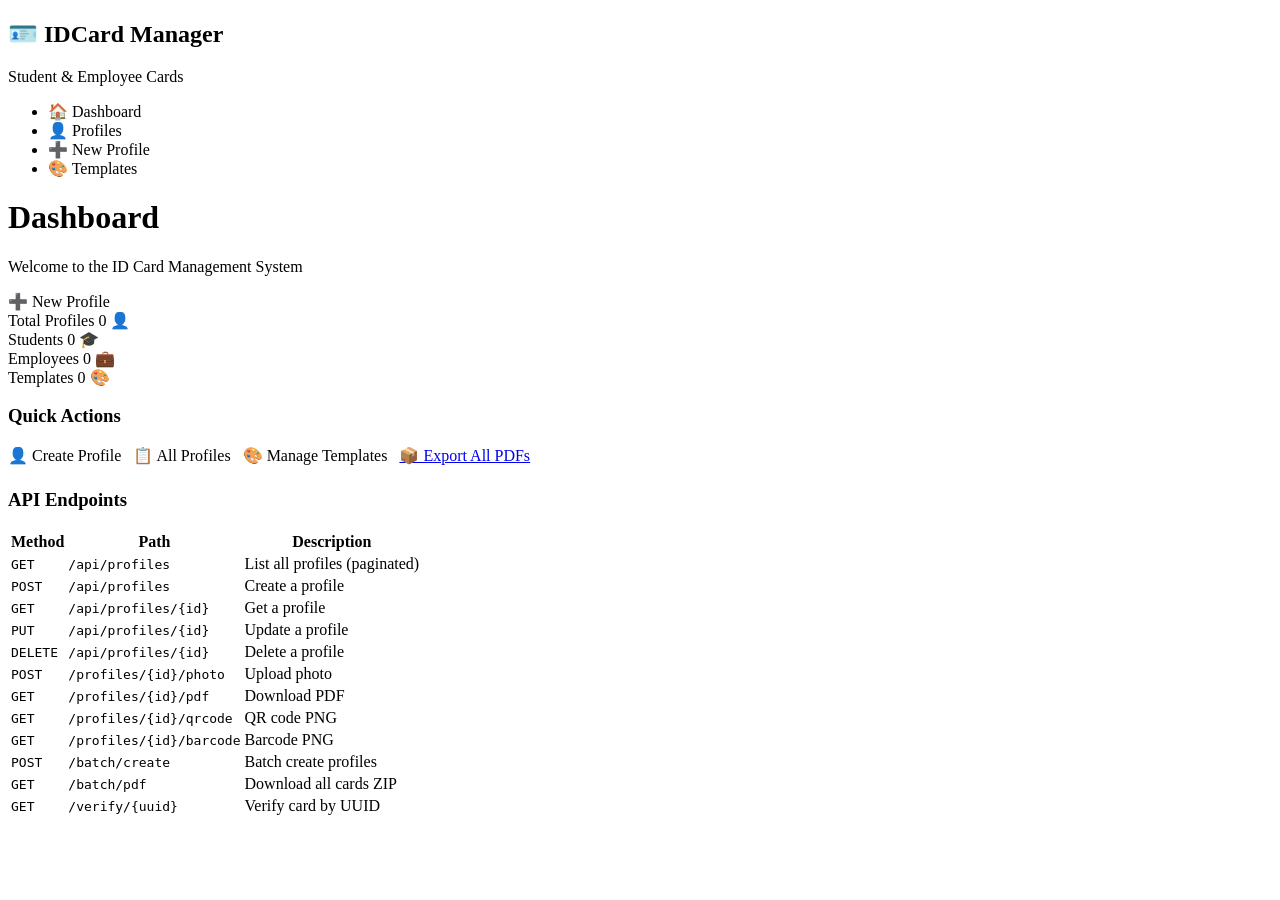
<file: src/main/resources/templates/index.html>
<!DOCTYPE html>
<html lang="en" xmlns:th="http://www.thymeleaf.org">
<head>
    <meta charset="UTF-8"/>
    <meta name="viewport" content="width=device-width, initial-scale=1.0"/>
    <title>ID Card Management System</title>
    <meta name="description" content="Manage and generate ID cards for students, employees, and users."/>
    <link rel="stylesheet" th:href="@{/css/style.css}"/>
</head>
<body>
<div class="app-wrapper">

    <!-- Sidebar -->
    <aside class="sidebar">
        <div class="sidebar-logo">
            <h2>🪪 IDCard Manager</h2>
            <p>Student & Employee Cards</p>
        </div>
        <ul class="sidebar-nav">
            <li><a th:href="@{/}" class="active"><span class="icon">🏠</span> Dashboard</a></li>
            <li><a th:href="@{/profiles}"><span class="icon">👤</span> Profiles</a></li>
            <li><a th:href="@{/profiles/new}"><span class="icon">➕</span> New Profile</a></li>
            <li><a th:href="@{/templates}"><span class="icon">🎨</span> Templates</a></li>
        </ul>
    </aside>

    <!-- Main -->
    <main class="main-content">
        <div class="page-header">
            <div>
                <h1>Dashboard</h1>
                <p>Welcome to the ID Card Management System</p>
            </div>
            <a th:href="@{/profiles/new}" class="btn btn-primary">➕ New Profile</a>
        </div>

        <div class="stats-grid">
            <div class="stat-card stat-accent">
                <span class="stat-label">Total Profiles</span>
                <span class="stat-value" th:text="${totalProfiles ?: 0}">0</span>
                <span class="stat-icon">👤</span>
            </div>
            <div class="stat-card stat-success">
                <span class="stat-label">Students</span>
                <span class="stat-value" th:text="${studentCount ?: 0}">0</span>
                <span class="stat-icon">🎓</span>
            </div>
            <div class="stat-card stat-warning">
                <span class="stat-label">Employees</span>
                <span class="stat-value" th:text="${employeeCount ?: 0}">0</span>
                <span class="stat-icon">💼</span>
            </div>
            <div class="stat-card stat-info">
                <span class="stat-label">Templates</span>
                <span class="stat-value" th:text="${templateCount ?: 0}">0</span>
                <span class="stat-icon">🎨</span>
            </div>
        </div>

        <div class="card">
            <div class="card-header">
                <h3>Quick Actions</h3>
            </div>
            <div class="card-body">
                <div style="display:flex;gap:12px;flex-wrap:wrap;">
                    <a th:href="@{/profiles/new}" class="btn btn-primary">👤 Create Profile</a>
                    <a th:href="@{/profiles}" class="btn btn-outline">📋 All Profiles</a>
                    <a th:href="@{/templates}" class="btn btn-outline">🎨 Manage Templates</a>
                    <a href="/batch/pdf" class="btn btn-outline">📦 Export All PDFs</a>
                </div>
            </div>
        </div>

        <div style="margin-top:24px;" class="card">
            <div class="card-header">
                <h3>API Endpoints</h3>
            </div>
            <div class="card-body">
                <div class="table-wrap">
                    <table>
                        <thead><tr><th>Method</th><th>Path</th><th>Description</th></tr></thead>
                        <tbody>
                            <tr><td><code>GET</code></td><td><code>/api/profiles</code></td><td>List all profiles (paginated)</td></tr>
                            <tr><td><code>POST</code></td><td><code>/api/profiles</code></td><td>Create a profile</td></tr>
                            <tr><td><code>GET</code></td><td><code>/api/profiles/{id}</code></td><td>Get a profile</td></tr>
                            <tr><td><code>PUT</code></td><td><code>/api/profiles/{id}</code></td><td>Update a profile</td></tr>
                            <tr><td><code>DELETE</code></td><td><code>/api/profiles/{id}</code></td><td>Delete a profile</td></tr>
                            <tr><td><code>POST</code></td><td><code>/profiles/{id}/photo</code></td><td>Upload photo</td></tr>
                            <tr><td><code>GET</code></td><td><code>/profiles/{id}/pdf</code></td><td>Download PDF</td></tr>
                            <tr><td><code>GET</code></td><td><code>/profiles/{id}/qrcode</code></td><td>QR code PNG</td></tr>
                            <tr><td><code>GET</code></td><td><code>/profiles/{id}/barcode</code></td><td>Barcode PNG</td></tr>
                            <tr><td><code>POST</code></td><td><code>/batch/create</code></td><td>Batch create profiles</td></tr>
                            <tr><td><code>GET</code></td><td><code>/batch/pdf</code></td><td>Download all cards ZIP</td></tr>
                            <tr><td><code>GET</code></td><td><code>/verify/{uuid}</code></td><td>Verify card by UUID</td></tr>
                        </tbody>
                    </table>
                </div>
            </div>
        </div>
    </main>
</div>
</body>
</html>
</file>
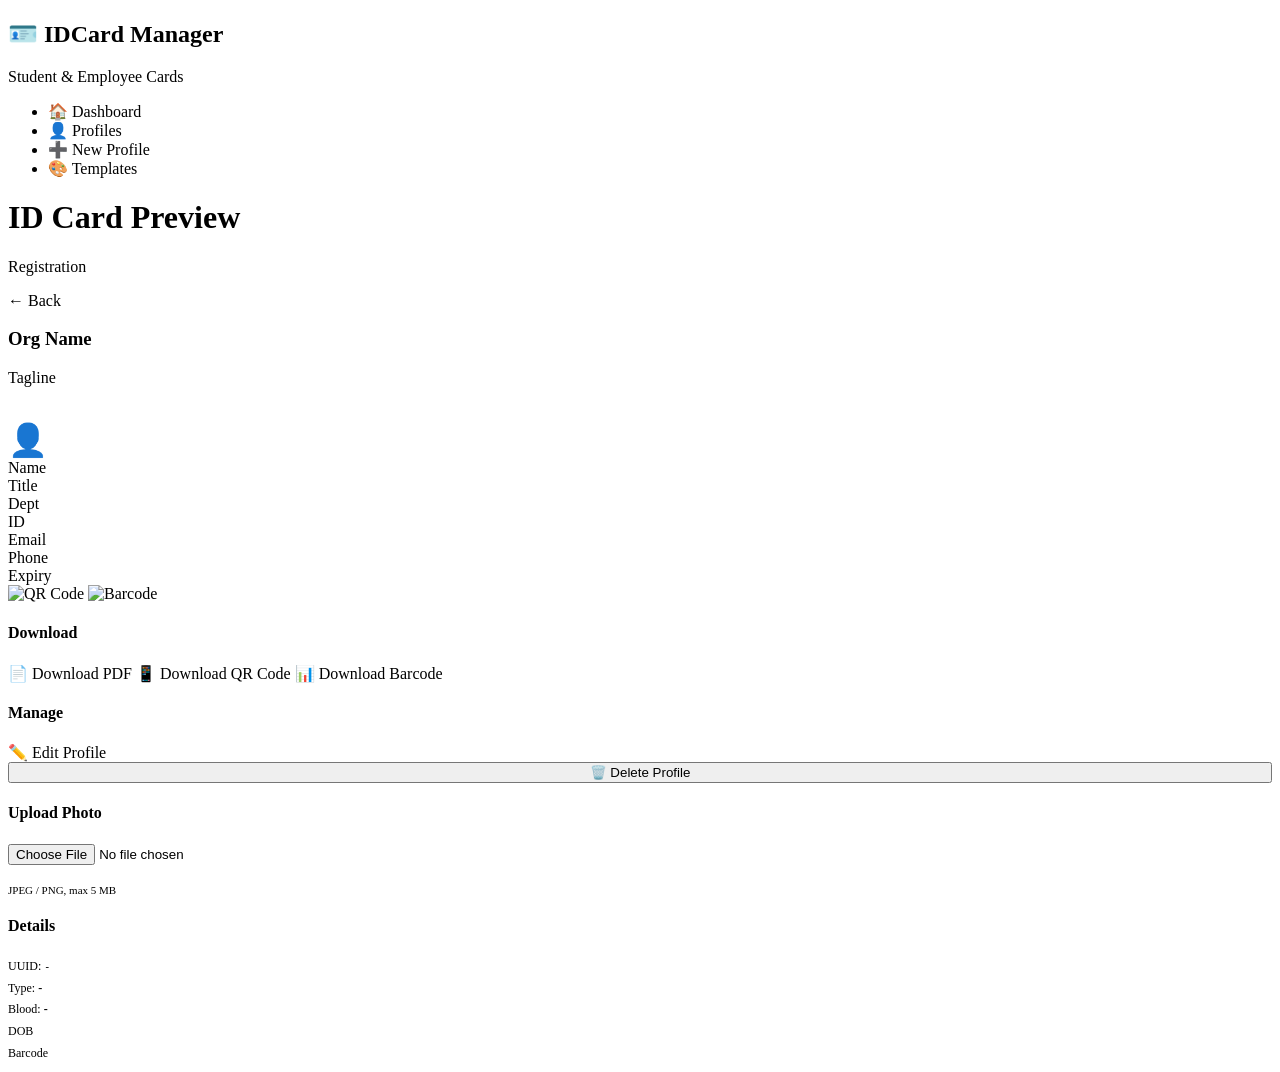
<file: src/main/resources/templates/card-preview.html>
<!DOCTYPE html>
<html lang="en" xmlns:th="http://www.thymeleaf.org">
<head>
    <meta charset="UTF-8"/>
    <meta name="viewport" content="width=device-width, initial-scale=1.0"/>
    <title th:text="${profile.fullName} + ' — ID Card Preview'">ID Card Preview</title>
    <meta name="description" content="Live ID card preview for the selected profile."/>
    <link rel="stylesheet" th:href="@{/css/style.css}"/>
    <style>
        /* Extra styles for this page */
        body { background: var(--bg-dark); }
    </style>
</head>
<body>
<div class="app-wrapper">

    <aside class="sidebar">
        <div class="sidebar-logo">
            <h2>🪪 IDCard Manager</h2>
            <p>Student &amp; Employee Cards</p>
        </div>
        <ul class="sidebar-nav">
            <li><a th:href="@{/}"><span class="icon">🏠</span> Dashboard</a></li>
            <li><a th:href="@{/profiles}" class="active"><span class="icon">👤</span> Profiles</a></li>
            <li><a th:href="@{/profiles/new}"><span class="icon">➕</span> New Profile</a></li>
            <li><a th:href="@{/templates}"><span class="icon">🎨</span> Templates</a></li>
        </ul>
    </aside>

    <main class="main-content">
        <div class="page-header">
            <div>
                <h1>ID Card Preview</h1>
                <p th:text="'Registration: ' + ${profile.registrationNumber}">Registration</p>
            </div>
            <a th:href="@{/profiles}" class="btn btn-outline">← Back</a>
        </div>

        <div class="preview-wrapper">

            <!-- ══ The ID Card ══ -->
            <div class="id-card"
                 th:style="'background:' + (${profile.template?.secondaryColor} ?: '#e0e7ff')">

                <!-- Header -->
                <div class="id-card-header"
                     th:style="'background:' + (${profile.template?.primaryColor} ?: '#1d4ed8')">
                    <h3 th:text="${profile.template?.organizationName ?: 'ITC University'}">Org Name</h3>
                    <p th:text="${profile.template?.tagline ?: ''}">Tagline</p>
                </div>

                <!-- Body -->
                <div class="id-card-body">
                    <!-- Photo -->
                    <div class="id-card-photo"
                         th:style="'background:' + (${profile.template?.primaryColor} ?: '#1d4ed8') + '33'">
                        <img th:if="${profile.hasPhoto()}"
                             th:src="@{'/profiles/' + ${profile.id} + '/photo'}"
                             th:alt="${profile.fullName}"
                             style="width:100%;height:100%;object-fit:cover;"/>
                        <span th:unless="${profile.hasPhoto()}" style="font-size:32px;">👤</span>
                    </div>

                    <!-- Info -->
                    <div class="id-card-info"
                         th:style="'color:' + (${profile.template?.textColor} ?: '#111827')">
                        <div class="name" th:text="${profile.fullName}">Name</div>
                        <div class="role"
                             th:text="${profile.title ?: profile.type.name()}">Title</div>
                        <div class="detail" th:if="${profile.department != null}"
                             th:text="'Dept: ' + ${profile.department}">Dept</div>
                        <div class="detail"
                             th:text="'ID: ' + ${profile.registrationNumber}">ID</div>
                        <div class="detail" th:if="${profile.email != null}"
                             th:text="${profile.email}">Email</div>
                        <div class="detail" th:if="${profile.phone != null}"
                             th:text="${profile.phone}">Phone</div>
                        <div class="detail" th:if="${profile.expiryDate != null}"
                             th:text="'Exp: ' + ${#temporals.format(profile.expiryDate,'dd/MM/yyyy')}">Expiry</div>
                    </div>
                </div>

                <!-- Footer: QR + Barcode -->
                <div class="id-card-footer">
                    <img th:src="@{'/profiles/' + ${profile.id} + '/qrcode'}"
                         alt="QR Code" style="height:40px;width:40px;"/>
                    <img th:src="@{'/profiles/' + ${profile.id} + '/barcode'}"
                         alt="Barcode" style="height:32px;max-width:160px;"/>
                </div>
            </div>

            <!-- ══ Actions Panel ══ -->
            <div class="preview-actions">
                <div class="action-group">
                    <h4>Download</h4>
                    <a th:href="@{'/profiles/' + ${profile.id} + '/pdf'}"
                       class="btn btn-primary" style="margin-bottom:8px;">
                        📄 Download PDF
                    </a>
                    <a th:href="@{'/profiles/' + ${profile.id} + '/qrcode'}"
                       class="btn btn-outline" style="margin-bottom:8px;" download="qrcode.png">
                        📱 Download QR Code
                    </a>
                    <a th:href="@{'/profiles/' + ${profile.id} + '/barcode'}"
                       class="btn btn-outline" download="barcode.png">
                        📊 Download Barcode
                    </a>
                </div>

                <div class="action-group">
                    <h4>Manage</h4>
                    <a th:href="@{'/profiles/' + ${profile.id} + '/edit'}"
                       class="btn btn-outline" style="margin-bottom:8px;">
                        ✏️ Edit Profile
                    </a>
                    <form th:action="@{'/profiles/' + ${profile.id} + '/delete'}" method="post"
                          onsubmit="return confirm('Delete this profile?')">
                        <button type="submit" class="btn btn-danger" style="width:100%;">
                            🗑️ Delete Profile
                        </button>
                    </form>
                </div>

                <div class="action-group">
                    <h4>Upload Photo</h4>
                    <input id="photoUpload" type="file" accept="image/jpeg,image/png"
                           class="form-control" style="margin-bottom:8px;"
                           onchange="uploadPhoto(this)"/>
                    <p style="font-size:11px;color:var(--text-muted);">JPEG / PNG, max 5 MB</p>
                </div>

                <div class="action-group">
                    <h4>Details</h4>
                    <div style="font-size:12px;color:var(--text-muted);line-height:1.8;">
                        <div>UUID: <code th:text="${profile.uuid}" style="font-size:10px;">-</code></div>
                        <div>Type: <strong th:text="${profile.type}">-</strong></div>
                        <div th:if="${profile.bloodGroup != null}">Blood: <strong th:text="${profile.bloodGroup}">-</strong></div>
                        <div th:if="${profile.dateOfBirth != null}"
                             th:text="'DOB: ' + ${#temporals.format(profile.dateOfBirth,'dd/MM/yyyy')}">DOB</div>
                        <div th:text="'Barcode: ' + ${profile.barcodeType}">Barcode</div>
                    </div>
                </div>
            </div>

        </div><!-- end preview-wrapper -->
    </main>
</div>

<script th:inline="javascript">
    function uploadPhoto(input) {
        const profileId = /*[[${profile.id}]]*/ 0;
        if (!input.files.length) return;
        const fd = new FormData();
        fd.append('file', input.files[0]);
        fetch(`/profiles/${profileId}/photo`, { method: 'POST', body: fd })
            .then(r => { if (!r.ok) return r.text().then(t => { throw t; }); return r.text(); })
            .then(() => location.reload())
            .catch(err => alert('Upload failed: ' + err));
    }
</script>
</body>
</html>
</file>
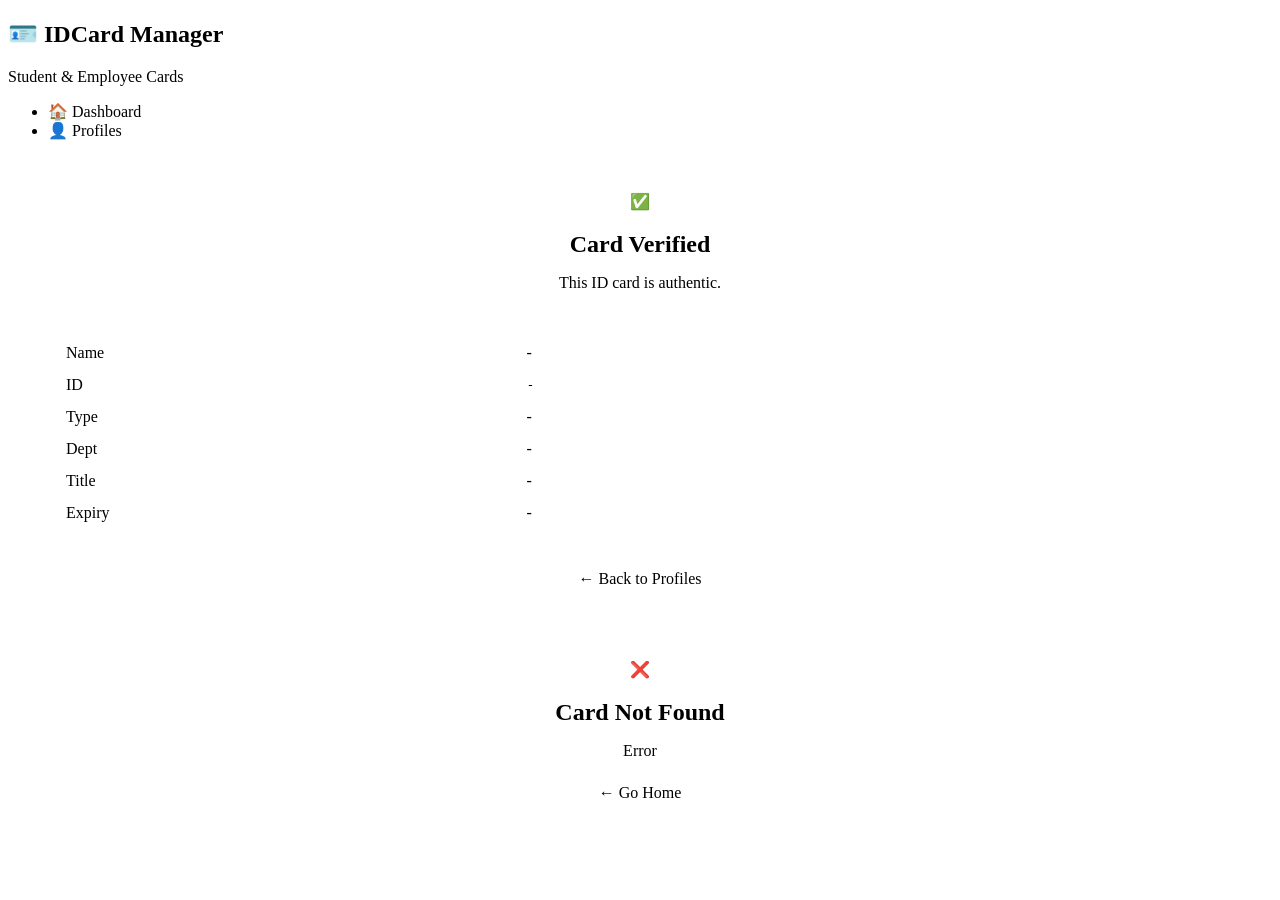
<file: src/main/resources/templates/verify.html>
<!DOCTYPE html>
<html lang="en" xmlns:th="http://www.thymeleaf.org">
<head>
    <meta charset="UTF-8"/>
    <meta name="viewport" content="width=device-width, initial-scale=1.0"/>
    <title>Verify ID Card — ID Card Manager</title>
    <meta name="description" content="Verify an ID card by scanning its QR code."/>
    <link rel="stylesheet" th:href="@{/css/style.css}"/>
</head>
<body>
<div class="app-wrapper">
    <aside class="sidebar">
        <div class="sidebar-logo">
            <h2>🪪 IDCard Manager</h2>
            <p>Student &amp; Employee Cards</p>
        </div>
        <ul class="sidebar-nav">
            <li><a th:href="@{/}"><span class="icon">🏠</span> Dashboard</a></li>
            <li><a th:href="@{/profiles}"><span class="icon">👤</span> Profiles</a></li>
        </ul>
    </aside>

    <main class="main-content">
        <div class="verify-container">

            <!-- Valid Card -->
            <div th:if="${valid}" class="card">
                <div class="card-body" style="text-align:center;padding:36px;">
                    <div class="verify-badge verify-valid">✅</div>
                    <h2 style="margin-bottom:4px;">Card Verified</h2>
                    <p style="color:var(--text-muted);margin-bottom:24px;">This ID card is authentic.</p>

                    <div style="text-align:left;background:var(--bg-card2);border-radius:var(--radius);padding:20px;margin-bottom:20px;">
                        <table style="width:100%;">
                            <tr><th style="width:40%;color:var(--text-muted);font-weight:500;padding:6px 0;border:none;">Name</th>
                                <td style="border:none;padding:6px 0;" th:text="${profile.fullName}">-</td></tr>
                            <tr><th style="color:var(--text-muted);font-weight:500;padding:6px 0;border:none;">ID</th>
                                <td style="border:none;padding:6px 0;font-family:monospace;" th:text="${profile.registrationNumber}">-</td></tr>
                            <tr><th style="color:var(--text-muted);font-weight:500;padding:6px 0;border:none;">Type</th>
                                <td style="border:none;padding:6px 0;" th:text="${profile.type}">-</td></tr>
                            <tr th:if="${profile.department != null}">
                                <th style="color:var(--text-muted);font-weight:500;padding:6px 0;border:none;">Dept</th>
                                <td style="border:none;padding:6px 0;" th:text="${profile.department}">-</td></tr>
                            <tr th:if="${profile.title != null}">
                                <th style="color:var(--text-muted);font-weight:500;padding:6px 0;border:none;">Title</th>
                                <td style="border:none;padding:6px 0;" th:text="${profile.title}">-</td></tr>
                            <tr th:if="${profile.expiryDate != null}">
                                <th style="color:var(--text-muted);font-weight:500;padding:6px 0;border:none;">Expiry</th>
                                <td style="border:none;padding:6px 0;"
                                    th:text="${#temporals.format(profile.expiryDate,'dd/MM/yyyy')}">-</td></tr>
                        </table>
                    </div>

                    <a th:href="@{/profiles}" class="btn btn-outline">← Back to Profiles</a>
                </div>
            </div>

            <!-- Invalid Card -->
            <div th:unless="${valid}" class="card">
                <div class="card-body" style="text-align:center;padding:36px;">
                    <div class="verify-badge verify-invalid">❌</div>
                    <h2 style="margin-bottom:4px;">Card Not Found</h2>
                    <p style="color:var(--text-muted);margin-bottom:24px;"
                       th:text="${error ?: 'This QR code does not match any registered ID card.'}">Error</p>
                    <a th:href="@{/}" class="btn btn-outline">← Go Home</a>
                </div>
            </div>

        </div>
    </main>
</div>
</body>
</html>
</file>
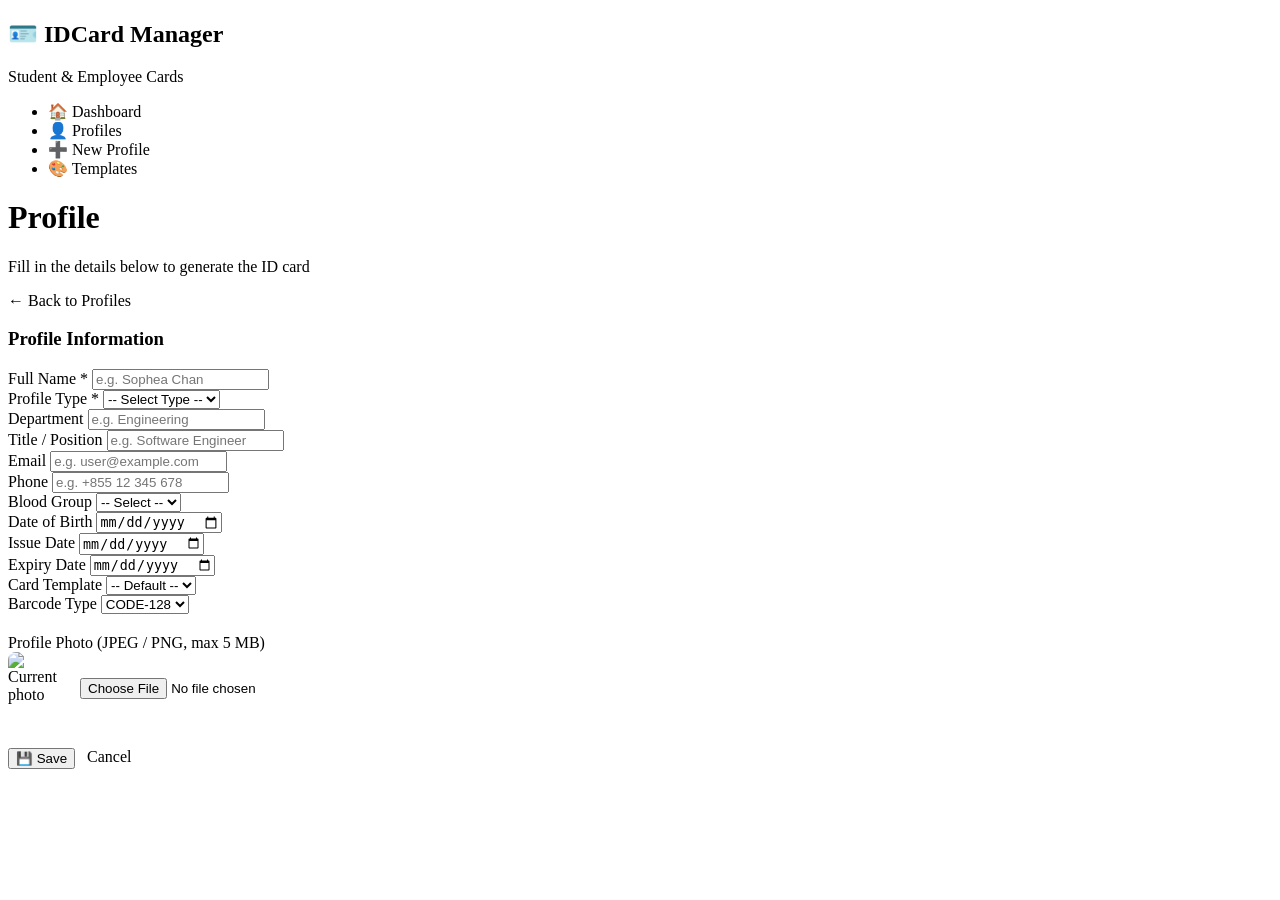
<file: src/main/resources/templates/profiles/form.html>
<!DOCTYPE html>
<html lang="en" xmlns:th="http://www.thymeleaf.org">
<head>
    <meta charset="UTF-8"/>
    <meta name="viewport" content="width=device-width, initial-scale=1.0"/>
    <title th:text="${pageTitle} + ' — ID Card Manager'">Profile Form</title>
    <link rel="stylesheet" th:href="@{/css/style.css}"/>
</head>
<body>
<div class="app-wrapper">

    <aside class="sidebar">
        <div class="sidebar-logo">
            <h2>🪪 IDCard Manager</h2>
            <p>Student &amp; Employee Cards</p>
        </div>
        <ul class="sidebar-nav">
            <li><a th:href="@{/}"><span class="icon">🏠</span> Dashboard</a></li>
            <li><a th:href="@{/profiles}" class="active"><span class="icon">👤</span> Profiles</a></li>
            <li><a th:href="@{/profiles/new}"><span class="icon">➕</span> New Profile</a></li>
            <li><a th:href="@{/templates}"><span class="icon">🎨</span> Templates</a></li>
        </ul>
    </aside>

    <main class="main-content">
        <div class="page-header">
            <div>
                <h1 th:text="${pageTitle}">Profile</h1>
                <p>Fill in the details below to generate the ID card</p>
            </div>
            <a th:href="@{/profiles}" class="btn btn-outline">← Back to Profiles</a>
        </div>

        <div class="card">
            <div class="card-header">
                <h3>Profile Information</h3>
            </div>
            <div class="card-body">
                <form th:action="${formAction}" method="post"
                      th:object="${profileRequest}" enctype="multipart/form-data">

                    <div class="form-grid">
                        <!-- Full Name -->
                        <div class="form-group">
                            <label class="form-label" for="fullName">Full Name *</label>
                            <input id="fullName" type="text" class="form-control"
                                   th:field="*{fullName}" placeholder="e.g. Sophea Chan" required/>
                            <span class="form-error" th:if="${#fields.hasErrors('fullName')}"
                                  th:errors="*{fullName}"></span>
                        </div>

                        <!-- Profile Type -->
                        <div class="form-group">
                            <label class="form-label" for="type">Profile Type *</label>
                            <select id="type" class="form-control" th:field="*{type}" required>
                                <option value="">-- Select Type --</option>
                                <option th:each="t : ${profileTypes}"
                                        th:value="${t.name()}"
                                        th:text="${t.name()}">TYPE</option>
                            </select>
                            <span class="form-error" th:if="${#fields.hasErrors('type')}"
                                  th:errors="*{type}"></span>
                        </div>

                        <!-- Department -->
                        <div class="form-group">
                            <label class="form-label" for="department">Department</label>
                            <input id="department" type="text" class="form-control"
                                   th:field="*{department}" placeholder="e.g. Engineering"/>
                        </div>

                        <!-- Title -->
                        <div class="form-group">
                            <label class="form-label" for="title">Title / Position</label>
                            <input id="title" type="text" class="form-control"
                                   th:field="*{title}" placeholder="e.g. Software Engineer"/>
                        </div>

                        <!-- Email -->
                        <div class="form-group">
                            <label class="form-label" for="email">Email</label>
                            <input id="email" type="email" class="form-control"
                                   th:field="*{email}" placeholder="e.g. user@example.com"/>
                            <span class="form-error" th:if="${#fields.hasErrors('email')}"
                                  th:errors="*{email}"></span>
                        </div>

                        <!-- Phone -->
                        <div class="form-group">
                            <label class="form-label" for="phone">Phone</label>
                            <input id="phone" type="text" class="form-control"
                                   th:field="*{phone}" placeholder="e.g. +855 12 345 678"/>
                        </div>

                        <!-- Blood Group -->
                        <div class="form-group">
                            <label class="form-label" for="bloodGroup">Blood Group</label>
                            <select id="bloodGroup" class="form-control" th:field="*{bloodGroup}">
                                <option value="">-- Select --</option>
                                <option value="A+">A+</option><option value="A-">A-</option>
                                <option value="B+">B+</option><option value="B-">B-</option>
                                <option value="AB+">AB+</option><option value="AB-">AB-</option>
                                <option value="O+">O+</option><option value="O-">O-</option>
                            </select>
                        </div>

                        <!-- Date of Birth -->
                        <div class="form-group">
                            <label class="form-label" for="dateOfBirth">Date of Birth</label>
                            <input id="dateOfBirth" type="date" class="form-control"
                                   th:field="*{dateOfBirth}"/>
                        </div>

                        <!-- Issue Date -->
                        <div class="form-group">
                            <label class="form-label" for="issueDate">Issue Date</label>
                            <input id="issueDate" type="date" class="form-control"
                                   th:field="*{issueDate}"/>
                        </div>

                        <!-- Expiry Date -->
                        <div class="form-group">
                            <label class="form-label" for="expiryDate">Expiry Date</label>
                            <input id="expiryDate" type="date" class="form-control"
                                   th:field="*{expiryDate}"/>
                        </div>

                        <!-- Template -->
                        <div class="form-group">
                            <label class="form-label" for="templateId">Card Template</label>
                            <select id="templateId" class="form-control" th:field="*{templateId}">
                                <option value="">-- Default --</option>
                                <option th:each="tpl : ${templates}"
                                        th:value="${tpl.id}"
                                        th:text="${tpl.name + ' (' + tpl.code + ')'}">Template</option>
                            </select>
                        </div>

                        <!-- Barcode Type -->
                        <div class="form-group">
                            <label class="form-label" for="barcodeType">Barcode Type</label>
                            <select id="barcodeType" class="form-control" th:field="*{barcodeType}">
                                <option value="CODE_128">CODE-128</option>
                                <option value="EAN_13">EAN-13</option>
                            </select>
                        </div>
                    </div>

                    <!-- Photo upload (only shown when editing) -->
                    <div th:if="${profileId != null}" style="margin-top:20px;"
                         class="form-group">
                        <label class="form-label">Profile Photo (JPEG / PNG, max 5 MB)</label>
                        <div style="display:flex;gap:12px;align-items:center;flex-wrap:wrap;">
                            <img th:if="${profile?.photoUrl != null}"
                                 th:src="${profile.photoUrl}"
                                 alt="Current photo"
                                 style="width:60px;height:72px;object-fit:cover;border-radius:8px;border:2px solid var(--border);"/>
                            <input id="photoFile" type="file" accept="image/jpeg,image/png"
                                   onchange="uploadPhoto(this)"
                                   class="form-control" style="max-width:300px;"/>
                        </div>
                    </div>

                    <div style="margin-top:24px;display:flex;gap:12px;">
                        <button type="submit" class="btn btn-primary">
                            💾 <span th:text="${pageTitle == 'New Profile'} ? 'Create Profile' : 'Save Changes'">Save</span>
                        </button>
                        <a th:href="@{/profiles}" class="btn btn-outline">Cancel</a>
                    </div>
                </form>
            </div>
        </div>
    </main>
</div>

<script th:inline="javascript">
    function uploadPhoto(input) {
        const profileId = /*[[${profileId}]]*/ null;
        if (!profileId || !input.files.length) return;
        const formData = new FormData();
        formData.append('file', input.files[0]);
        fetch(`/profiles/${profileId}/photo`, { method: 'POST', body: formData })
            .then(r => r.text())
            .then(() => location.reload())
            .catch(e => alert('Upload failed: ' + e));
    }
</script>
</body>
</html>
</file>
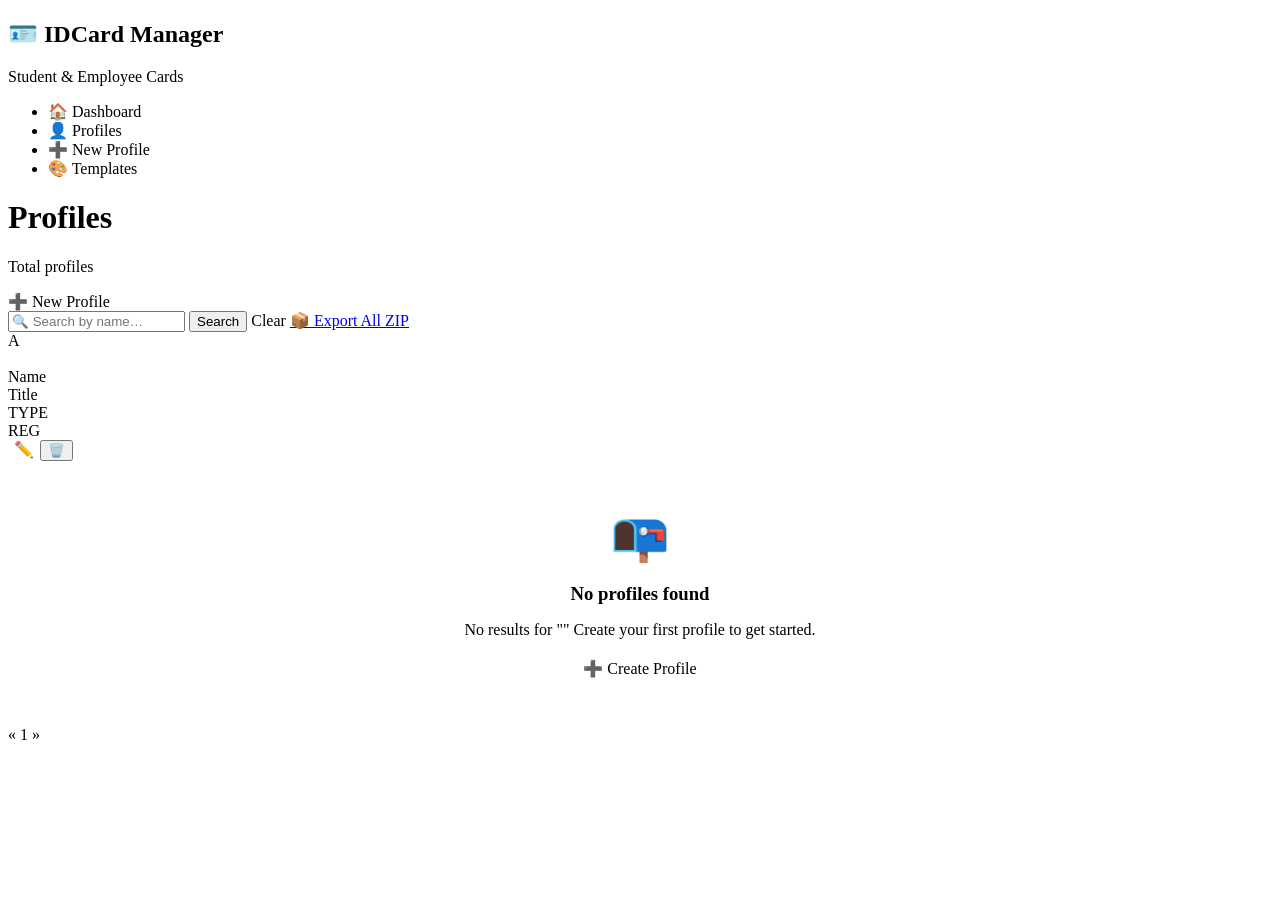
<file: src/main/resources/templates/profiles/list.html>
<!DOCTYPE html>
<html lang="en" xmlns:th="http://www.thymeleaf.org">
<head>
    <meta charset="UTF-8"/>
    <meta name="viewport" content="width=device-width, initial-scale=1.0"/>
    <title>Profiles — ID Card Manager</title>
    <meta name="description" content="View, search and manage ID card profiles."/>
    <link rel="stylesheet" th:href="@{/css/style.css}"/>
</head>
<body>
<div class="app-wrapper">

    <!-- Sidebar -->
    <aside class="sidebar">
        <div class="sidebar-logo">
            <h2>🪪 IDCard Manager</h2>
            <p>Student &amp; Employee Cards</p>
        </div>
        <ul class="sidebar-nav">
            <li><a th:href="@{/}"><span class="icon">🏠</span> Dashboard</a></li>
            <li><a th:href="@{/profiles}" class="active"><span class="icon">👤</span> Profiles</a></li>
            <li><a th:href="@{/profiles/new}"><span class="icon">➕</span> New Profile</a></li>
            <li><a th:href="@{/templates}"><span class="icon">🎨</span> Templates</a></li>
        </ul>
    </aside>

    <main class="main-content">
        <div class="page-header">
            <div>
                <h1>Profiles</h1>
                <p th:text="'Total: ' + ${profiles.totalElements} + ' profiles'">Total profiles</p>
            </div>
            <a th:href="@{/profiles/new}" class="btn btn-primary">➕ New Profile</a>
        </div>

        <!-- Flash message -->
        <div th:if="${successMessage}" class="alert alert-success" th:text="${successMessage}"></div>

        <!-- Search -->
        <form method="get" th:action="@{/profiles}" class="search-bar">
            <input id="searchInput" type="text" name="search" class="form-control"
                   placeholder="🔍 Search by name…" th:value="${search}"/>
            <button type="submit" class="btn btn-primary">Search</button>
            <a th:href="@{/profiles}" class="btn btn-outline">Clear</a>
            <a href="/batch/pdf" class="btn btn-outline" style="margin-left:auto;">📦 Export All ZIP</a>
        </form>

        <!-- Profile Grid -->
        <div class="profile-grid" th:if="${profiles.content.size() > 0}">
            <a th:each="p : ${profiles.content}"
               th:href="@{'/profiles/' + ${p.id} + '/preview'}"
               class="profile-card">
                <div class="profile-card-header"
                     th:style="'background:' + (${p.templatePrimaryColor} ?: '#6366f1')"></div>
                <div class="profile-card-body">
                    <div class="profile-avatar"
                         th:if="${p.photoUrl == null}"
                         th:text="${#strings.substring(p.fullName, 0, 1)}">A</div>
                    <img class="profile-avatar" th:if="${p.photoUrl != null}"
                         th:src="${p.photoUrl}" th:alt="${p.fullName}"/>
                    <div class="profile-name" th:text="${p.fullName}">Name</div>
                    <div class="profile-sub" th:text="${p.title ?: p.department ?: '-'}">Title</div>
                    <span class="profile-badge"
                          th:classappend="${p.type.name() == 'STUDENT'} ? 'badge-student' : (${p.type.name() == 'EMPLOYEE'} ? 'badge-employee' : 'badge-user')"
                          th:text="${p.type.name()}">TYPE</span>
                </div>
                <div class="profile-card-footer">
                    <span class="profile-reg" th:text="${p.registrationNumber}">REG</span>
                    <div style="display:flex;gap:6px;" onclick="event.preventDefault()">
                        <a th:href="@{'/profiles/' + ${p.id} + '/edit'}" class="btn btn-outline btn-sm btn-icon">✏️</a>
                        <form th:action="@{'/profiles/' + ${p.id} + '/delete'}" method="post"
                              onsubmit="return confirm('Delete this profile?')">
                            <button type="submit" class="btn btn-danger btn-sm btn-icon">🗑️</button>
                        </form>
                    </div>
                </div>
            </a>
        </div>

        <!-- Empty state -->
        <div th:if="${profiles.content.size() == 0}" class="card">
            <div class="card-body" style="text-align:center;padding:48px;">
                <div style="font-size:48px;margin-bottom:12px;">📭</div>
                <h3 style="margin-bottom:8px;">No profiles found</h3>
                <p style="color:var(--text-muted);margin-bottom:20px;">
                    <span th:if="${search != null}">No results for "<span th:text="${search}"></span>"</span>
                    <span th:if="${search == null}">Create your first profile to get started.</span>
                </p>
                <a th:href="@{/profiles/new}" class="btn btn-primary">➕ Create Profile</a>
            </div>
        </div>

        <!-- Pagination -->
        <div class="pagination" th:if="${totalPages > 1}">
            <a th:href="@{/profiles(page=0, search=${search})}" class="page-btn">«</a>
            <a th:each="i : ${#numbers.sequence(0, totalPages - 1)}"
               th:href="@{/profiles(page=${i}, search=${search})}"
               class="page-btn"
               th:classappend="${i == currentPage} ? 'active'"
               th:text="${i + 1}">1</a>
            <a th:href="@{/profiles(page=${totalPages - 1}, search=${search})}" class="page-btn">»</a>
        </div>
    </main>
</div>
</body>
</html>
</file>
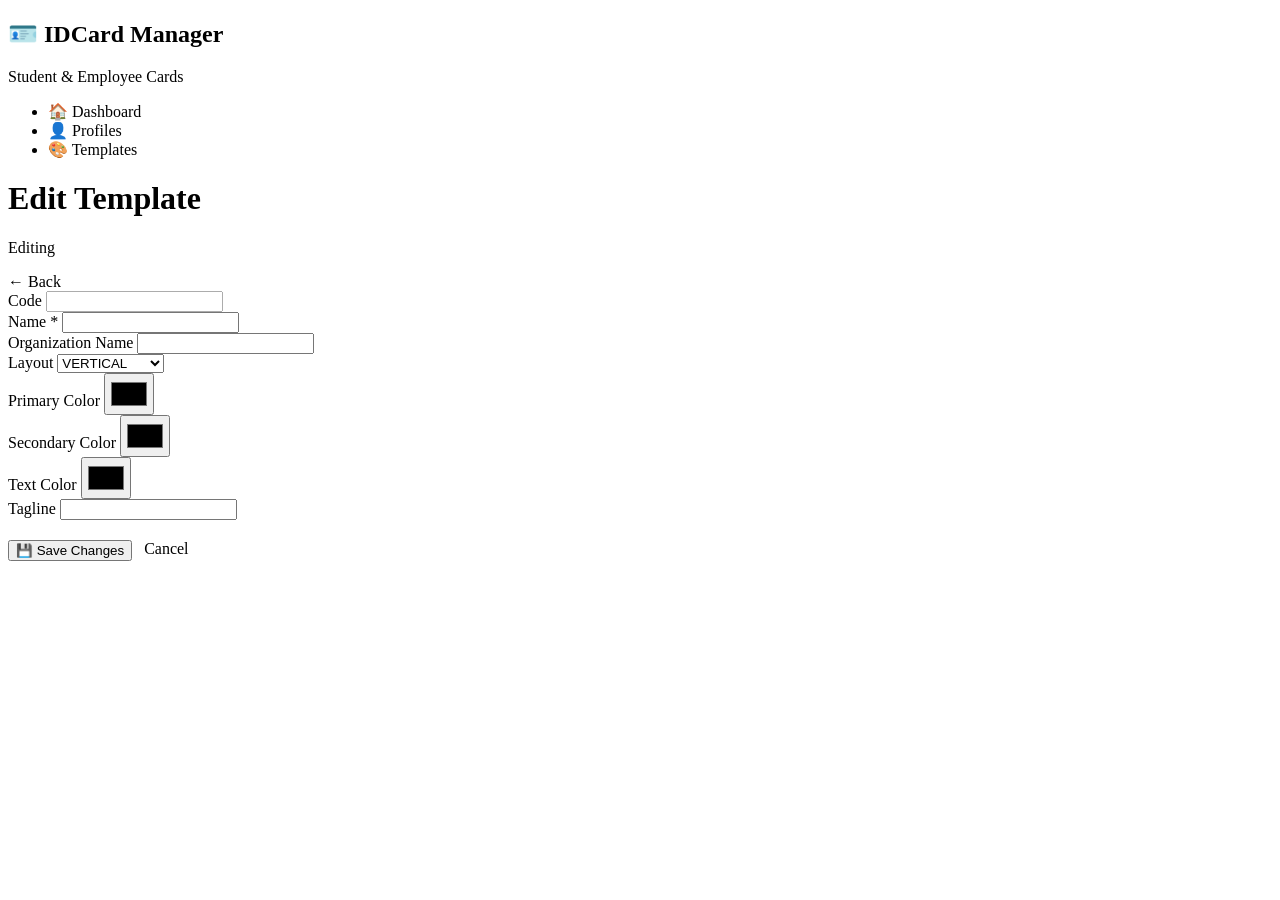
<file: src/main/resources/templates/templates/form.html>
<!DOCTYPE html>
<html lang="en" xmlns:th="http://www.thymeleaf.org">
<head>
    <meta charset="UTF-8"/>
    <meta name="viewport" content="width=device-width, initial-scale=1.0"/>
    <title>Edit Template — ID Card Manager</title>
    <link rel="stylesheet" th:href="@{/css/style.css}"/>
</head>
<body>
<div class="app-wrapper">

    <aside class="sidebar">
        <div class="sidebar-logo">
            <h2>🪪 IDCard Manager</h2>
            <p>Student &amp; Employee Cards</p>
        </div>
        <ul class="sidebar-nav">
            <li><a th:href="@{/}"><span class="icon">🏠</span> Dashboard</a></li>
            <li><a th:href="@{/profiles}"><span class="icon">👤</span> Profiles</a></li>
            <li><a th:href="@{/templates}" class="active"><span class="icon">🎨</span> Templates</a></li>
        </ul>
    </aside>

    <main class="main-content">
        <div class="page-header">
            <div>
                <h1>Edit Template</h1>
                <p th:text="'Editing: ' + ${template.name}">Editing</p>
            </div>
            <a th:href="@{/templates}" class="btn btn-outline">← Back</a>
        </div>

        <div class="card">
            <div class="card-body">
                <form th:action="@{'/templates/' + ${template.id} + '/update'}" method="post"
                      th:object="${template}">
                    <div class="form-grid">
                        <div class="form-group">
                            <label class="form-label">Code</label>
                            <input type="text" class="form-control" th:field="*{code}" readonly
                                   style="opacity:.6;cursor:not-allowed;"/>
                        </div>
                        <div class="form-group">
                            <label class="form-label" for="eName">Name *</label>
                            <input id="eName" type="text" class="form-control" th:field="*{name}" required/>
                        </div>
                        <div class="form-group">
                            <label class="form-label" for="eOrg">Organization Name</label>
                            <input id="eOrg" type="text" class="form-control" th:field="*{organizationName}"/>
                        </div>
                        <div class="form-group">
                            <label class="form-label" for="eLayout">Layout</label>
                            <select id="eLayout" class="form-control" th:field="*{layout}">
                                <option value="VERTICAL">VERTICAL</option>
                                <option value="HORIZONTAL">HORIZONTAL</option>
                            </select>
                        </div>
                        <div class="form-group">
                            <label class="form-label" for="ePrimary">Primary Color</label>
                            <input id="ePrimary" type="color" class="form-control" th:field="*{primaryColor}"
                                   style="height:42px;padding:4px;"/>
                        </div>
                        <div class="form-group">
                            <label class="form-label" for="eSecondary">Secondary Color</label>
                            <input id="eSecondary" type="color" class="form-control" th:field="*{secondaryColor}"
                                   style="height:42px;padding:4px;"/>
                        </div>
                        <div class="form-group">
                            <label class="form-label" for="eText">Text Color</label>
                            <input id="eText" type="color" class="form-control" th:field="*{textColor}"
                                   style="height:42px;padding:4px;"/>
                        </div>
                        <div class="form-group">
                            <label class="form-label" for="eTagline">Tagline</label>
                            <input id="eTagline" type="text" class="form-control" th:field="*{tagline}"/>
                        </div>
                    </div>
                    <div style="margin-top:20px;display:flex;gap:12px;">
                        <button type="submit" class="btn btn-primary">💾 Save Changes</button>
                        <a th:href="@{/templates}" class="btn btn-outline">Cancel</a>
                    </div>
                </form>
            </div>
        </div>
    </main>
</div>
</body>
</html>
</file>
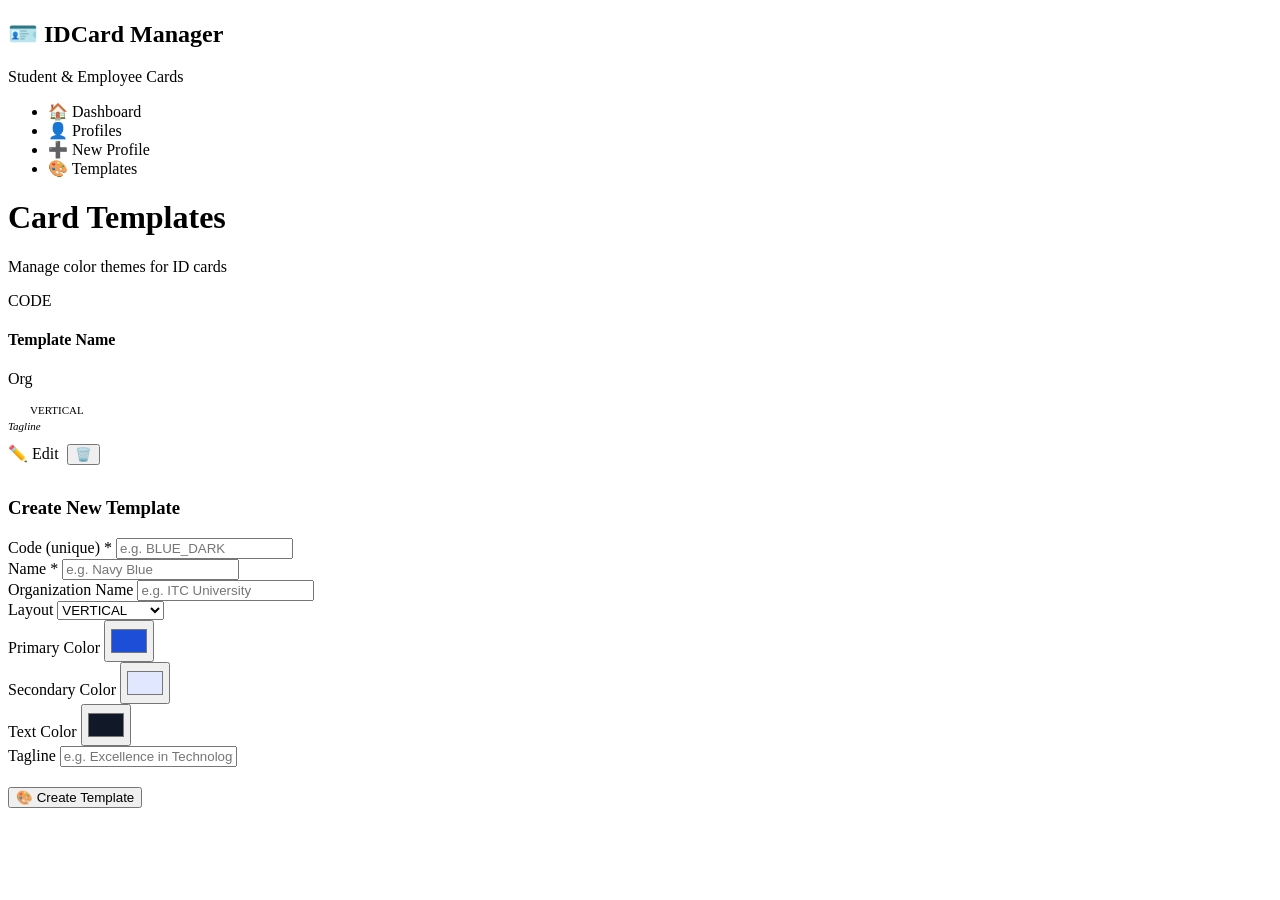
<file: src/main/resources/templates/templates/list.html>
<!DOCTYPE html>
<html lang="en" xmlns:th="http://www.thymeleaf.org">
<head>
    <meta charset="UTF-8"/>
    <meta name="viewport" content="width=device-width, initial-scale=1.0"/>
    <title>Templates — ID Card Manager</title>
    <link rel="stylesheet" th:href="@{/css/style.css}"/>
</head>
<body>
<div class="app-wrapper">

    <aside class="sidebar">
        <div class="sidebar-logo">
            <h2>🪪 IDCard Manager</h2>
            <p>Student &amp; Employee Cards</p>
        </div>
        <ul class="sidebar-nav">
            <li><a th:href="@{/}"><span class="icon">🏠</span> Dashboard</a></li>
            <li><a th:href="@{/profiles}"><span class="icon">👤</span> Profiles</a></li>
            <li><a th:href="@{/profiles/new}"><span class="icon">➕</span> New Profile</a></li>
            <li><a th:href="@{/templates}" class="active"><span class="icon">🎨</span> Templates</a></li>
        </ul>
    </aside>

    <main class="main-content">
        <div class="page-header">
            <div>
                <h1>Card Templates</h1>
                <p>Manage color themes for ID cards</p>
            </div>
        </div>

        <div th:if="${successMessage}" class="alert alert-success" th:text="${successMessage}"></div>

        <!-- Template Grid -->
        <div class="profile-grid" style="margin-bottom:32px;">
            <div th:each="tpl : ${templates}" class="template-card">
                <div class="template-preview"
                     th:style="'background:' + ${tpl.primaryColor}">
                    <span th:text="${tpl.code}">CODE</span>
                </div>
                <div class="template-info">
                    <h4 th:text="${tpl.name}">Template Name</h4>
                    <p th:text="${tpl.organizationName}">Org</p>
                    <div style="display:flex;gap:6px;margin-top:8px;align-items:center;">
                        <span class="swatch" th:style="'background:' + ${tpl.primaryColor}"></span>
                        <span class="swatch" th:style="'background:' + ${tpl.secondaryColor}"></span>
                        <span class="swatch" th:style="'background:' + ${tpl.textColor}"></span>
                        <span style="font-size:11px;color:var(--text-muted);margin-left:4px;" th:text="${tpl.layout}">VERTICAL</span>
                    </div>
                    <p style="font-size:11px;color:var(--text-muted);margin-top:4px;font-style:italic;"
                       th:text="${tpl.tagline}">Tagline</p>
                    <div style="display:flex;gap:8px;margin-top:12px;">
                        <a th:href="@{'/templates/' + ${tpl.id} + '/edit'}"
                           class="btn btn-outline btn-sm">✏️ Edit</a>
                        <form th:action="@{'/templates/' + ${tpl.id} + '/delete'}" method="post"
                              onsubmit="return confirm('Delete this template?')">
                            <button type="submit" class="btn btn-danger btn-sm">🗑️</button>
                        </form>
                    </div>
                </div>
            </div>
        </div>

        <!-- Create New Template Form -->
        <div class="card">
            <div class="card-header">
                <h3>Create New Template</h3>
            </div>
            <div class="card-body">
                <form th:action="@{/templates}" method="post" th:object="${newTemplate}">
                    <div class="form-grid">
                        <div class="form-group">
                            <label class="form-label" for="code">Code (unique) *</label>
                            <input id="code" type="text" class="form-control" name="code"
                                   placeholder="e.g. BLUE_DARK" required/>
                        </div>
                        <div class="form-group">
                            <label class="form-label" for="name">Name *</label>
                            <input id="name" type="text" class="form-control" name="name"
                                   placeholder="e.g. Navy Blue" required/>
                        </div>
                        <div class="form-group">
                            <label class="form-label" for="organizationName">Organization Name</label>
                            <input id="organizationName" type="text" class="form-control"
                                   name="organizationName" placeholder="e.g. ITC University"/>
                        </div>
                        <div class="form-group">
                            <label class="form-label" for="layout">Layout</label>
                            <select id="layout" class="form-control" name="layout">
                                <option value="VERTICAL">VERTICAL</option>
                                <option value="HORIZONTAL">HORIZONTAL</option>
                            </select>
                        </div>
                        <div class="form-group">
                            <label class="form-label" for="primaryColor">Primary Color</label>
                            <input id="primaryColor" type="color" class="form-control"
                                   name="primaryColor" value="#1d4ed8" style="height:42px;padding:4px;"/>
                        </div>
                        <div class="form-group">
                            <label class="form-label" for="secondaryColor">Secondary Color</label>
                            <input id="secondaryColor" type="color" class="form-control"
                                   name="secondaryColor" value="#e0e7ff" style="height:42px;padding:4px;"/>
                        </div>
                        <div class="form-group">
                            <label class="form-label" for="textColor">Text Color</label>
                            <input id="textColor" type="color" class="form-control"
                                   name="textColor" value="#111827" style="height:42px;padding:4px;"/>
                        </div>
                        <div class="form-group">
                            <label class="form-label" for="tagline">Tagline</label>
                            <input id="tagline" type="text" class="form-control"
                                   name="tagline" placeholder="e.g. Excellence in Technology"/>
                        </div>
                    </div>
                    <div style="margin-top:20px;">
                        <button type="submit" class="btn btn-primary">🎨 Create Template</button>
                    </div>
                </form>
            </div>
        </div>
    </main>
</div>
</body>
</html>
</file>
